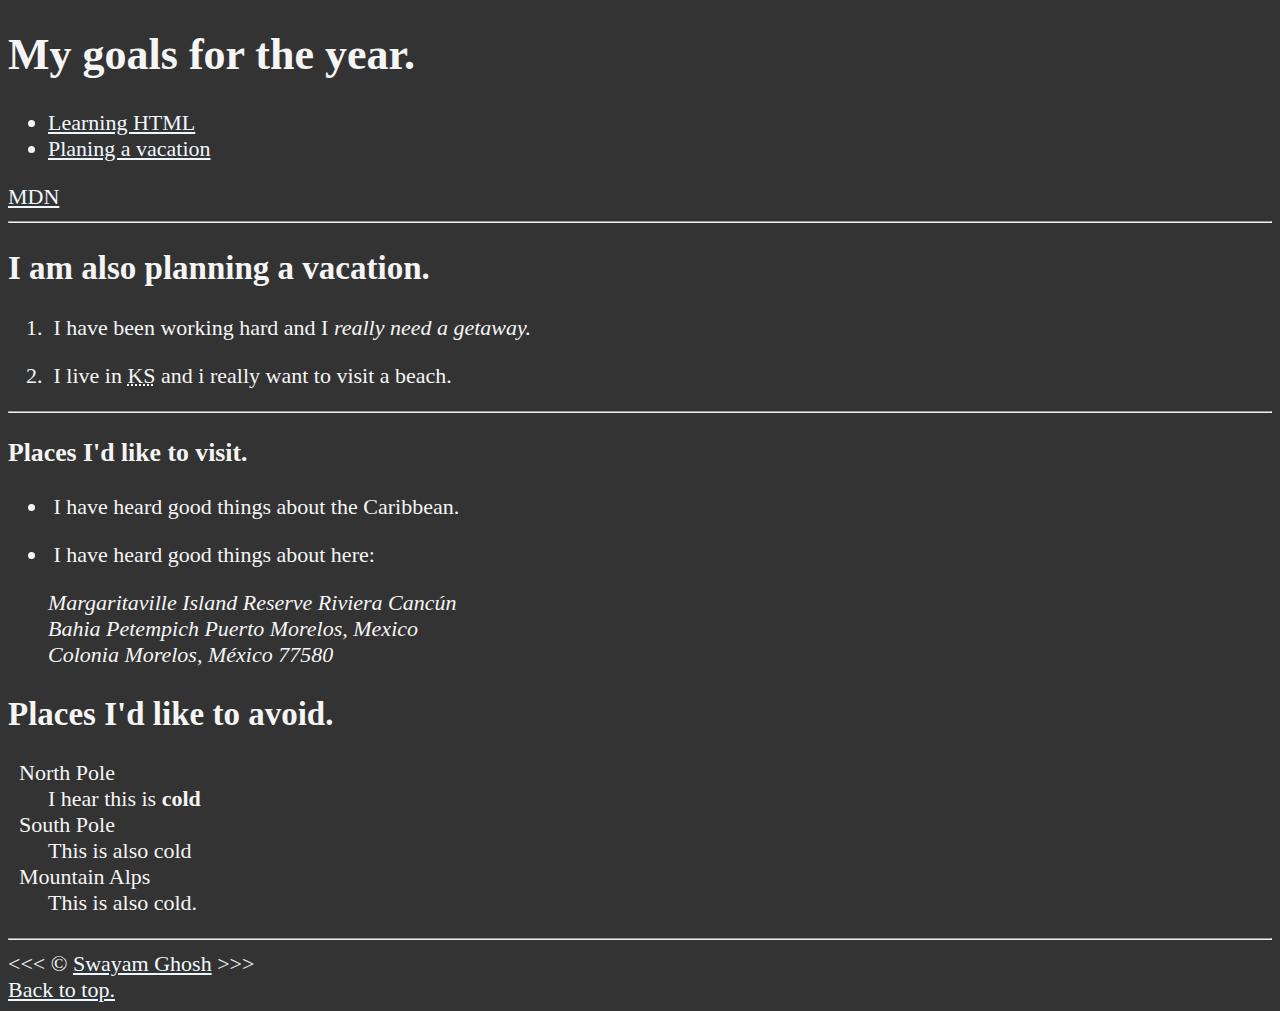
<file: Project 1/index.html>
<!DOCTYPE html>
<html lang="en">
    <head>
        <meta charset="UTF-8">
        <meta name="author" content="Swayam">
        <meta name="description" content="This page contains all the things I am learning how to create as I learn HTML">
        <title>
            My first webpage
        </title>
        <link rel="icon" href="download.png" type="image/x-icon">
        <link rel="stylesheet" href="main.css" type="text/css">
    </head>
    <body>
        <h1>My goals for the year.</h1>

        <nav>
            <ul>
                <li>
                    <a href="#html">Learning HTML</a>
                </li>

                <li><a href="#vacation">Planing a vacation</a></li>
            </ul>
        </nav>
        <abbr title="Mozilla Developer Netwrok">
            <a href="https://developer.mozilla.org/en-US/">MDN</a></abbr>
                 
        <hr>

        <section id="html">
        <h2>I am also planning a vacation.</h2>
        <ol>
        <p><li>&nbsp;I have been working hard and I <em>really need a getaway.</em></li></p>
        <p><li>&nbsp;I live in <abbr title="Kansas">KS</abbr> and i really want to visit a beach.</li></p>
        </ol>
        </section>

        <hr>


        <section id="vacation">
        <h3>Places I'd like to visit.</h3>
        <ul>
        <li><p>&nbsp;I have heard good things about the Caribbean.</p></li>
        <li><p>&nbsp;I have heard good things about here:</p>
        <address>
            Margaritaville Island Reserve Riviera Cancún<br>
            Bahia Petempich Puerto Morelos, Mexico<br>
            Colonia Morelos, México 77580
        </address>
        </li>
        </ul>
    
            <!--TODO : ADD MORE SPACES-->
            <h2>Places I'd like to avoid.</h2>
            <dl>
                <dt>&nbsp;&nbsp;North Pole</dt>
                <dd>I hear this is <strong>cold</strong></dd>

                <dt>&nbsp;&nbsp;South Pole</dt>
                <dd>This is also cold</dd>

                <dt>&nbsp;&nbsp;Mountain Alps</dt>
                <dd>This is also cold.</dd>
            </dl>
        </section>
        
        <hr>
        
        &lt;&lt;&lt; &copy; <a href="about.html">Swayam Ghosh</a> &gt;&gt;&gt;
        <nav><a href="#">Back to top.</a></nav>
    </body>
</html>
</file>
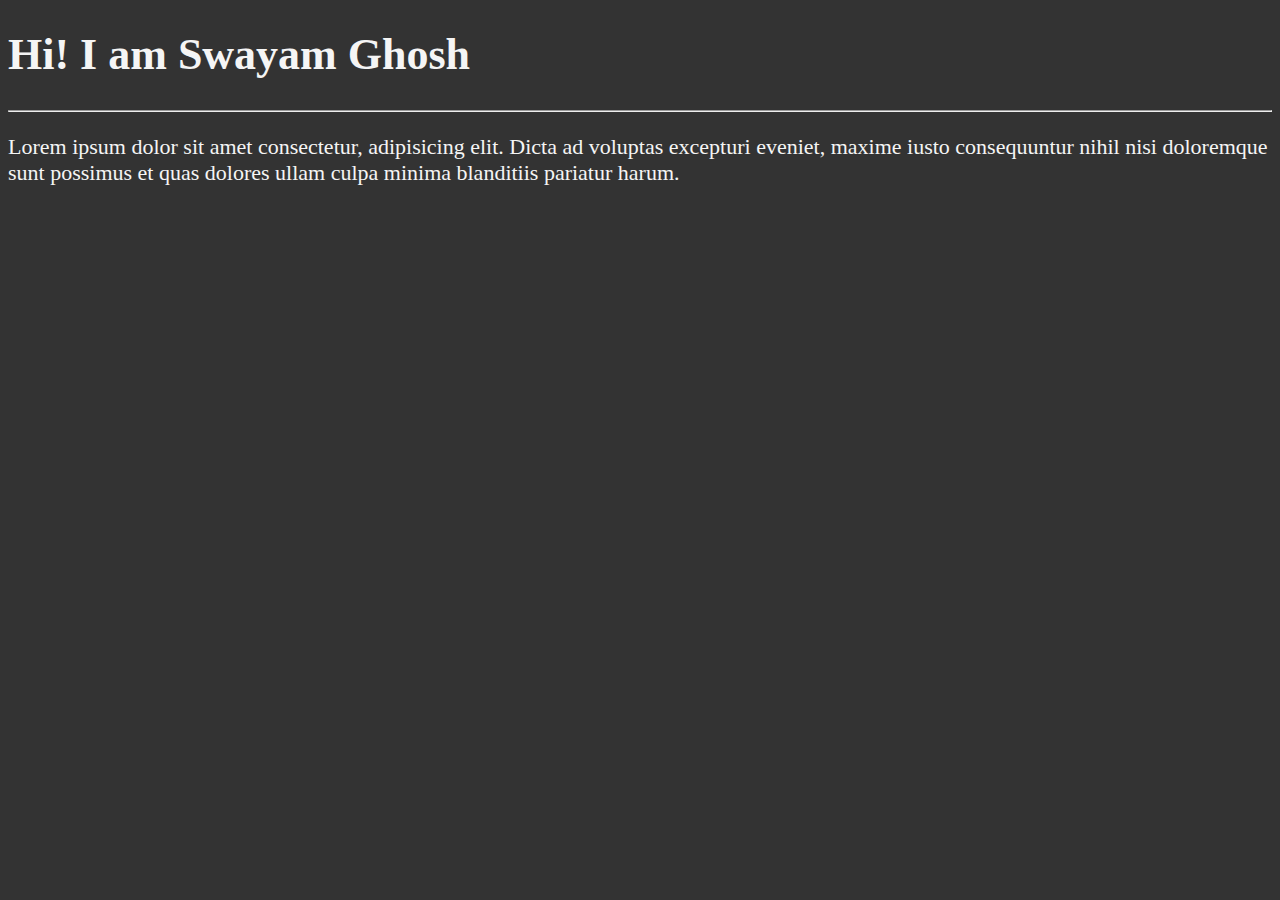
<file: Project 1/about.html>
<!DOCTYPE html>
<html lang="en">
    <head>
        <meta charset="UTF-8">
        <meta name="author" content="Swayam">
        <meta name="description" content="Hi I am Swayam Ghosh. This page is about me.">
        <title>
            My first webpage
        </title>
        <link rel="icon" href="download.png" type="image/x-icon">
        <link rel="stylesheet" href="main.css" type="text/css">
    </head>
    <body>
        <h1>Hi! I am Swayam Ghosh</h1>
        
        <hr>

        <p>Lorem ipsum dolor sit amet consectetur, adipisicing elit. Dicta ad voluptas excepturi eveniet, maxime iusto consequuntur nihil nisi doloremque sunt possimus et quas dolores ullam culpa minima blanditiis pariatur harum.</p>

        
    </body>
</html>
</file>
<file: Project 1/main.css>
html {
    font-size:22px
}
body{
    background-color: #333;
    color: whitesmoke;
}
a{
    color: aliceblue;
}

a:visited{
    color: lightgray;
}

a:hover, a:active{
    color: #eee;
}
</file>
